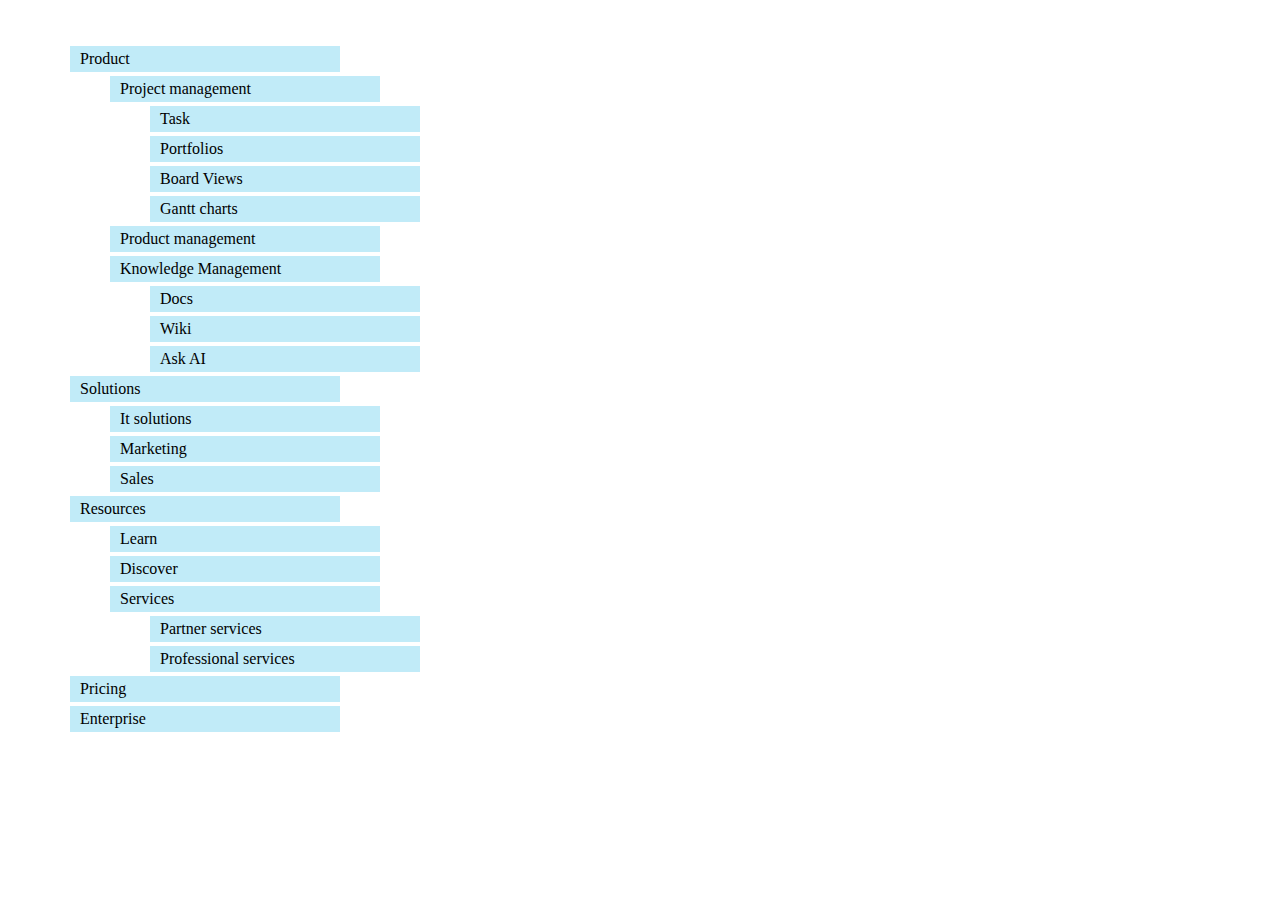
<file: simple-tree-menu/index.html>
<!DOCTYPE html>
<html lang="en">
    <head>
        <meta charset="UTF-8" />
        <meta name="viewport" content="width=device-width, initial-scale=1.0" />
        <title>Simple tree menu</title>
        <link rel="stylesheet" href="style.css" />
    </head>
    <body>
        <section class="wrapper">
            <ul class="menu" id="menu">
                <li>
                    <span>Product</span>
                    <ul>
                        <li>
                            <span>Project management</span>
                            <ul>
                                <li><span>Task</span></li>
                                <li><span>Portfolios</span></li>
                                <li><span>Board Views</span></li>
                                <li><span>Gantt charts</span></li>
                            </ul>
                        </li>
                        <li><span>Product management</span></li>
                        <li>
                            <span>Knowledge Management</span>
                            <ul>
                                <li><span>Docs</span></li>
                                <li><span>Wiki</span></li>
                                <li><span>Ask AI</span></li>
                            </ul>
                        </li>
                    </ul>
                </li>
                <li>
                    <span>Solutions</span>
                    <ul>
                        <li><span>It solutions</span></li>
                        <li><span>Marketing</span></li>
                        <li><span>Sales</span></li>
                    </ul>
                </li>
                <li>
                    <span>Resources</span>
                    <ul>
                        <li><span>Learn</span></li>
                        <li><span>Discover</span></li>
                        <li>
                            <span>Services</span>
                            <ul>
                                <li><span>Partner services</span></li>
                                <li><span>Professional services</span></li>
                            </ul>
                        </li>
                    </ul>
                </li>
                <li><span>Pricing</span></li>
                <li><span>Enterprise</span></li>
            </ul>
        </section>
        <script src="index.js"></script>
    </body>
</html>
</file>
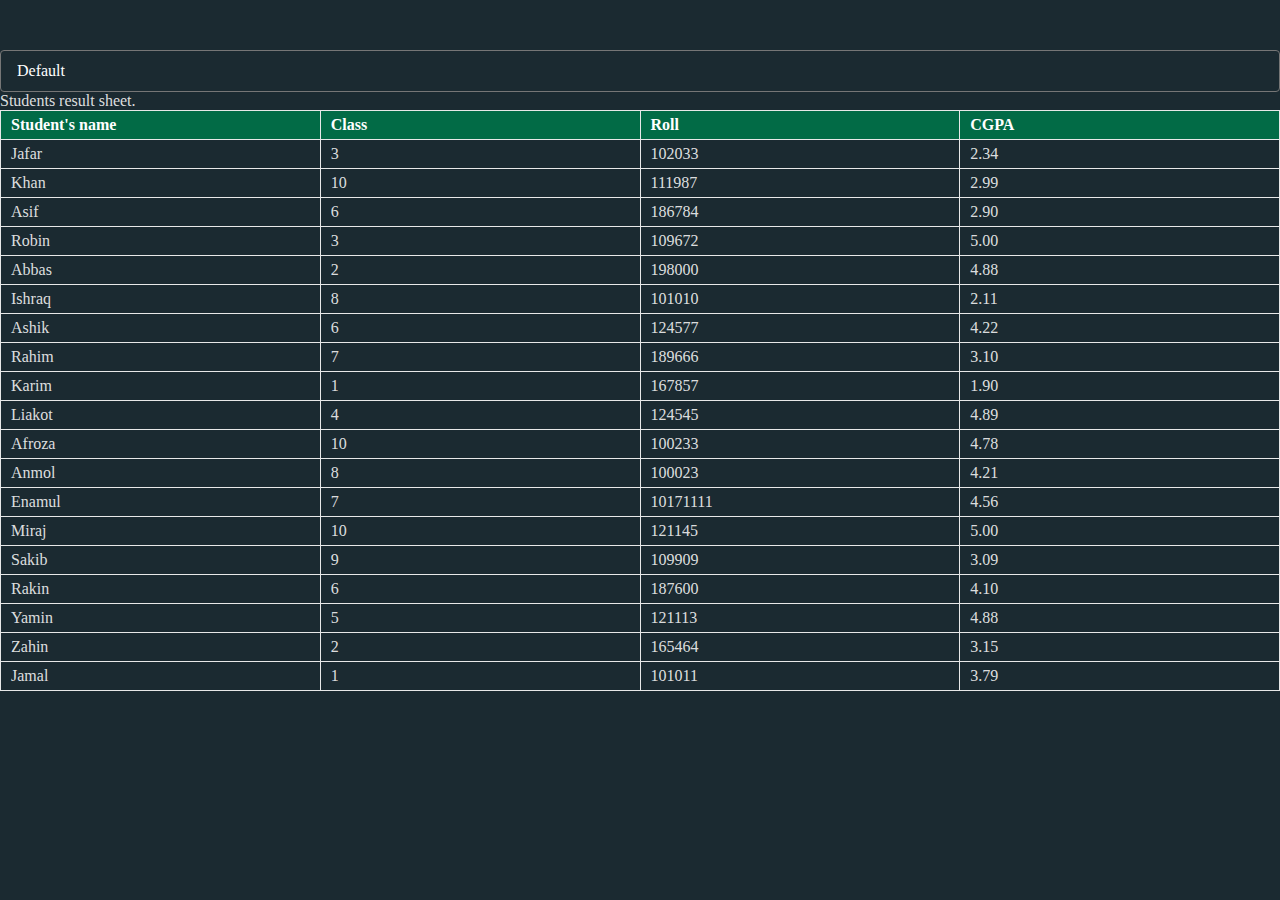
<file: sortable-table/index.html>
<!DOCTYPE html>
<html lang="en">
    <head>
        <meta charset="UTF-8" />
        <meta name="viewport" content="width=device-width, initial-scale=1.0" />
        <title>Sortable table</title>
        <link rel="stylesheet" href="style.css" />
    </head>
    <body>
    <section style="position: relative"></section>
            <div class="sorting">
                <select name="sort" id="sort" aria-placeholder="h">
                    <option value="reset">Default</option>
                    <option value="name">Students name</option>
                    <option value="class">Class</option>
                    <option value="roll">Roll</option>
                    <option value="cgpa">CGPA</option>
                </select>
            </div>
            <div class="table_component" role="region" tabindex="0">
                <table id="table">
                    <caption>
                        Students result sheet.
                    </caption>
                    <thead>
                        <tr class="heading">
                            <th data-text="name">Student's name</th>
                            <th data-text="class">Class</th>
                            <th data-text="roll">Roll</th>
                            <th data-text="cgpa">CGPA</th>
                        </tr>
                    </thead>
                    <tbody>
                        <tr>
                            <td>Jafar</td>
                            <td>3</td>
                            <td>102033</td>
                            <td>2.34</td>
                        </tr>
                        <tr>
                            <td>Khan</td>
                            <td>10</td>
                            <td>111987</td>
                            <td>2.99</td>
                        </tr>
                        <tr>
                            <td>Asif</td>
                            <td>6</td>
                            <td>186784</td>
                            <td>2.90</td>
                        </tr>
                        <tr>
                            <td>Robin</td>
                            <td>3</td>
                            <td>109672</td>
                            <td>5.00</td>
                        </tr>
                        <tr>
                            <td>Abbas</td>
                            <td>2</td>
                            <td>198000</td>
                            <td>4.88</td>
                        </tr>
                        <tr>
                            <td>Ishraq</td>
                            <td>8</td>
                            <td>101010</td>
                            <td>2.11</td>
                        </tr>
                        <tr>
                            <td>Ashik</td>
                            <td>6</td>
                            <td>124577</td>
                            <td>4.22</td>
                        </tr>
                        <tr>
                            <td>Rahim</td>
                            <td>7</td>
                            <td>189666</td>
                            <td>3.10</td>
                        </tr>
                        <tr>
                            <td>Karim</td>
                            <td>1</td>
                            <td>167857</td>
                            <td>1.90</td>
                        </tr>
                        <tr>
                            <td>Liakot</td>
                            <td>4</td>
                            <td>124545</td>
                            <td>4.89</td>
                        </tr>
                        <tr>
                            <td>Afroza</td>
                            <td>10</td>
                            <td>100233</td>
                            <td>4.78</td>
                        </tr>
                        <tr>
                            <td>Anmol</td>
                            <td>8</td>
                            <td>100023</td>
                            <td>4.21</td>
                        </tr>
                        <tr>
                            <td>Enamul</td>
                            <td>7</td>
                            <td>10171111</td>
                            <td>4.56</td>
                        </tr>
                        <tr>
                            <td>Miraj</td>
                            <td>10</td>
                            <td>121145</td>
                            <td>5.00</td>
                        </tr>
                        <tr>
                            <td>Sakib</td>
                            <td>9</td>
                            <td>109909</td>
                            <td>3.09</td>
                        </tr>
                        <tr>
                            <td>Rakin</td>
                            <td>6</td>
                            <td>187600</td>
                            <td>4.10</td>
                        </tr>
                        <tr>
                            <td>Yamin</td>
                            <td>5</td>
                            <td>121113</td>
                            <td>4.88</td>
                        </tr>
                        <tr>
                            <td>Zahin</td>
                            <td>2</td>
                            <td>165464</td>
                            <td>3.15</td>
                        </tr>
                        <tr>
                            <td>Jamal</td>
                            <td>1</td>
                            <td>101011</td>
                            <td>3.79</td>
                        </tr>
                    </tbody>
                </table>
            </div>
        </section>
        <script src="index.js"></script>
    </body>
</html>
</file>
<file: simple-tree-menu/style.css>
.wrapper {
    padding: 20px;

}

ul {
    list-style-type: none;
}

ul span {
    display: block;
    max-width: 250px;
    padding: 4px 10px;
    border: 2px solid white;
    background-color: rgb(193, 235, 248);
    cursor: pointer;
}
</file>
<file: sortable-table/style.css>
@import url("https://fonts.googleapis.com/css2?family=Nunito:ital,wght@0,300;0,400;0,500;0,700;0,800;1,900&display=swap");
html {
    color-scheme: light dark;
}
body {
    background-color: #1b2a31;
    color: rgba(255, 254, 254, 0.863);
    font-family: "Nunito", sans-serif;
    font-family: Consolas;
    font-size: 16px;
    margin: 0;
}

section {
    padding: 25px;
}

select {
    /* styling */
    width: 100%;
    border-radius: 4px;
    display: inline-block;
    color: white;
    background-color: transparent;
    font: inherit;
    line-height: 1.5em;
    padding: 0.5em 3.5em 0.5em 1em;

    /* reset */

    margin: 0;
    -webkit-box-sizing: border-box;
    -moz-box-sizing: border-box;
    box-sizing: border-box;
    appearance: none;
    -webkit-appearance: none;
    -moz-appearance: none;
}

select option {
    background-color: rgb(255, 255, 255);
    color: black;
    border: none;
    border-radius: 8px;
}

select.classic {
    background-image: linear-gradient(
            45deg,
            transparent 50%,
            rgb(255, 255, 255) 50%
        ),
        linear-gradient(135deg, rgb(255, 255, 255) 50%, transparent 50%),
        linear-gradient(
            to right,
            rgba(135, 207, 235, 0),
            rgba(135, 207, 235, 0)
        );
    background-position: calc(100% - 20px) calc(1em + 2px),
        calc(100% - 15px) calc(1em + 2px), 100% 0;
    background-size: 5px 5px, 5px 5px, 2.5em 2.5em;
    background-repeat: no-repeat;
}

select.classic:focus {
    background-image: linear-gradient(45deg, white 50%, transparent 50%),
        linear-gradient(135deg, transparent 50%, white 50%),
        linear-gradient(to right, gray, gray);
    background-position: calc(100% - 15px) 1em, calc(100% - 20px) 1em, 100% 0;
    background-size: 5px 5px, 5px 5px, 2.5em 2.5em;
    background-repeat: no-repeat;
    border-color: grey;
    outline: 0;
}



/* ========= Table styling ========*/
.table_component {
    overflow: auto;
    width: 100%;
}

table {
    border: 1px solid #e8e8e8;
    height: 100%;
    width: 100%;
    table-layout: fixed;
    border-collapse: collapse;
    border-spacing: 1px;
    text-align: left;
}

caption {
    caption-side: top;
    text-align: left;
}

th {
    border: 1px solid #e8e8e8;
    background-color: #026b46;
    color: #ffffff;
    padding: 5px 10px;
    cursor: pointer;
}

td {
    border: 1px solid #e8e8e8;
    padding: 5px 10px;
}
</file>
